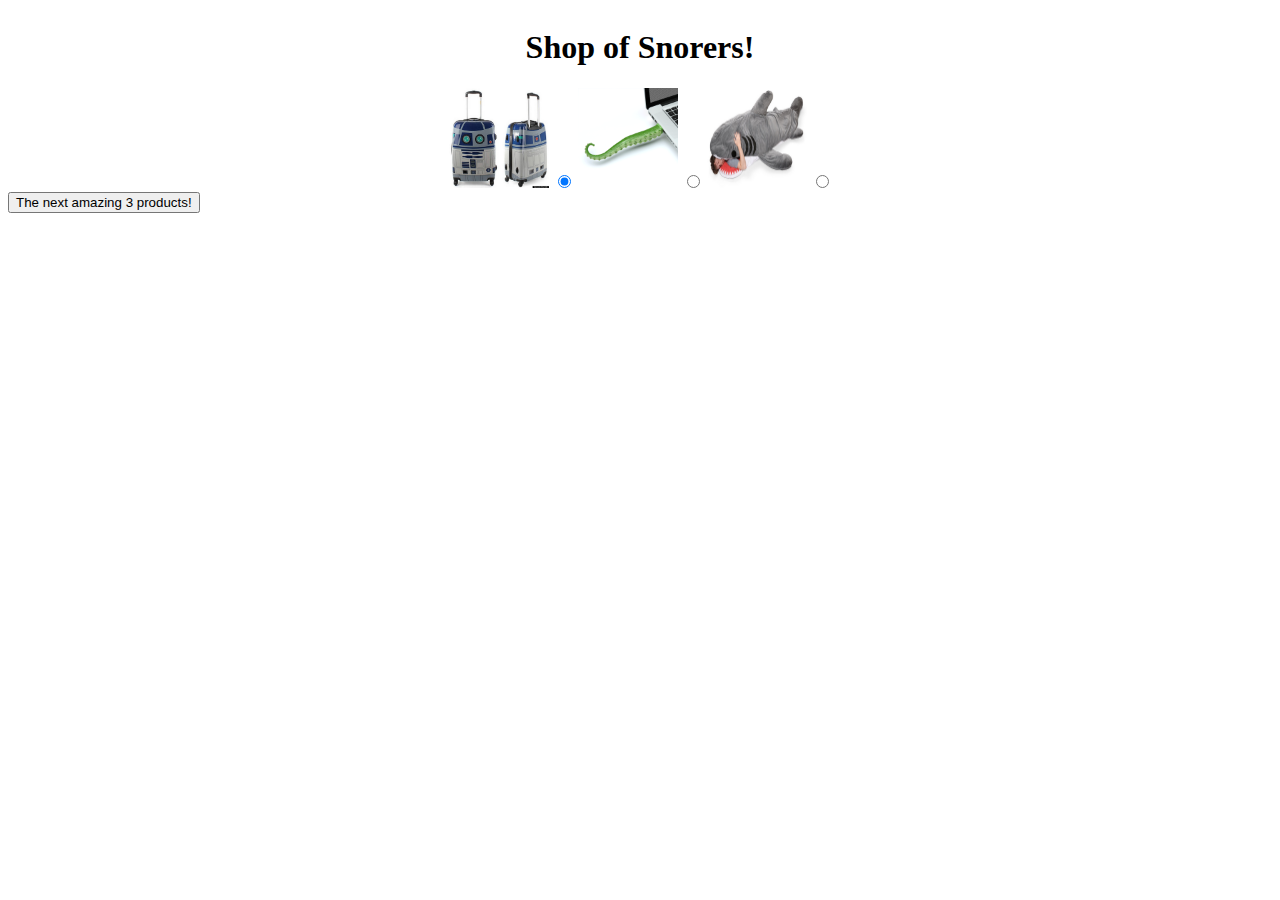
<file: survey-page/index.html>
<!DOCTYPE html>
<html lang="en">

<head>
    <meta charset="UTF-8">
    <meta name="viewport" content="width=device-width, initial-scale=1.0">
    <meta http-equiv="X-UA-Compatible" content="ie=edge">
    <link rel="stylesheet" href="style.css">
    <title>Survey</title>
</head>

<body>
    <header>
        <h1>Shop of Snorers!</h1>
    </header>

    <main>
        <div>
            <label  id="first-item">
                <img src="">
                <input type="radio" name="novelty-item" value="" width="100" height="100">
            </label>
            <label id="second-item">
                <img src="">
                <input type="radio" name="novelty-item" value="" width="100" height="100">
            </label>
            <label id="third-item">
                <img src="">
                <input type="radio" name="novelty-item" value="" width="100" height="100">
            </label>
        </div>
    </main>
    <button id="next-button">The next amazing 3 products!</button>

    <script type="module" src="app.js"></script>
</body>

</html>
</file>
<file: survey-page/style.css>
main {
    display: flex;
    justify-content: center;
}

header {
    display: flex;
    justify-content: center;
}

img {
    width: 100px;
    height: 100px;
}
</file>
